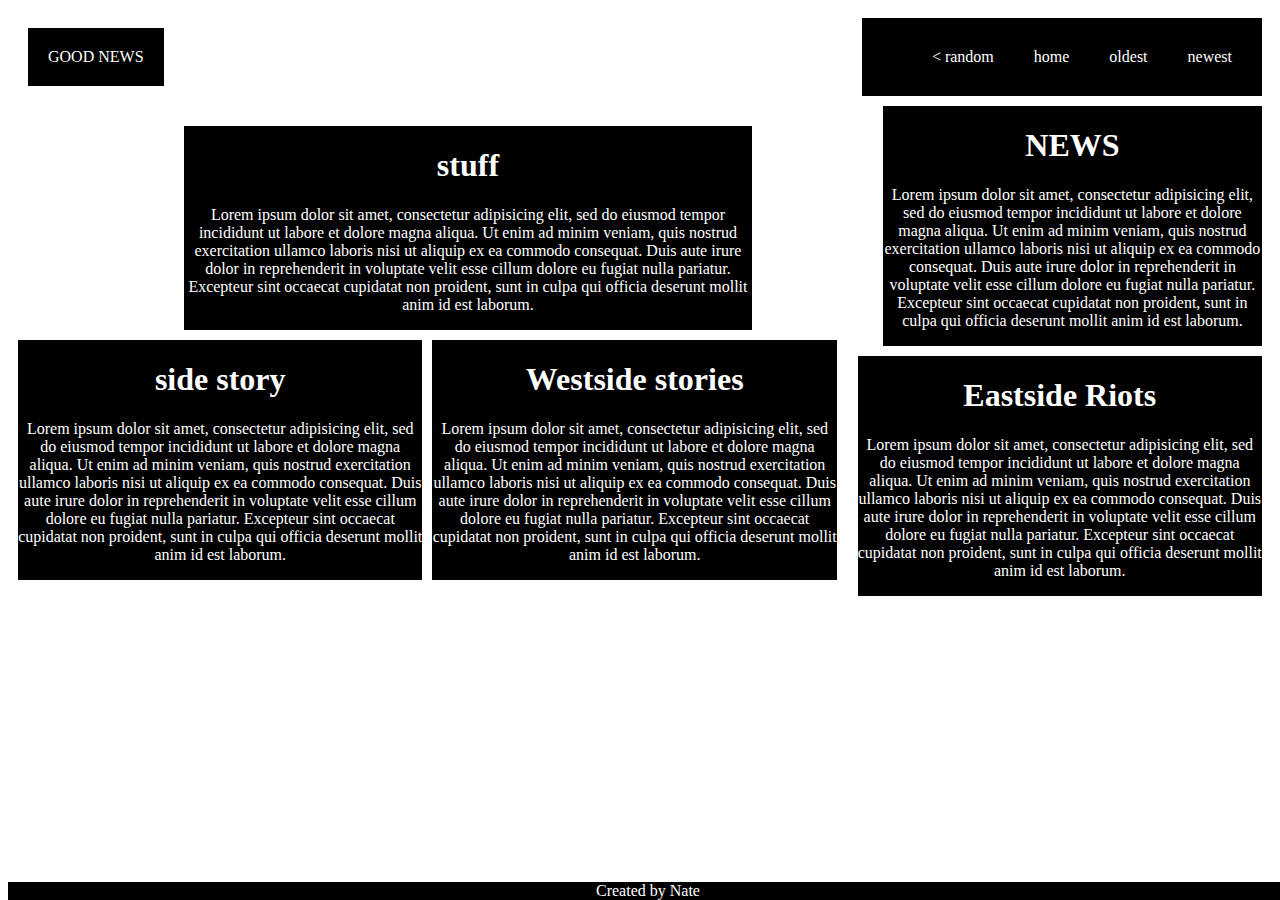
<file: homework/layout/marketNav/index.html>
<!DOCTYPE html>
<html>
<head>
	<title>market with nav</title>
	<link rel="stylesheet" type="text/css" href="css/style.css">
</head>
<body>
	<header>GOOD NEWS</header>
	
	<nav>
		<ul>
			<li><a href="#">newest</a></li>
			<li><a href="#">oldest</a></li>
			<li><a href="#">home</a></li>
			<li><<a href="#"> random</a></li>
		</ul>
	</nav>
	<br>
	<div id="container">
	<div id="topLeft">
		<h1>stuff</h1>
		<p>Lorem ipsum dolor sit amet, consectetur adipisicing elit, sed do eiusmod
		tempor incididunt ut labore et dolore magna aliqua. Ut enim ad minim veniam,
		quis nostrud exercitation ullamco laboris nisi ut aliquip ex ea commodo
		consequat. Duis aute irure dolor in reprehenderit in voluptate velit esse
		cillum dolore eu fugiat nulla pariatur. Excepteur sint occaecat cupidatat non
		proident, sunt in culpa qui officia deserunt mollit anim id est laborum.
		</p>
	</div>
	<div id="topRight">
		<h1>NEWS</h1>
		<p>Lorem ipsum dolor sit amet, consectetur adipisicing elit, sed do eiusmod
		tempor incididunt ut labore et dolore magna aliqua. Ut enim ad minim veniam,
		quis nostrud exercitation ullamco laboris nisi ut aliquip ex ea commodo
		consequat. Duis aute irure dolor in reprehenderit in voluptate velit esse
		cillum dolore eu fugiat nulla pariatur. Excepteur sint occaecat cupidatat non
		proident, sunt in culpa qui officia deserunt mollit anim id est laborum.
		</p>
	</div>
	<div id="botLeft">
		<h1>side story</h1>
		<p>Lorem ipsum dolor sit amet, consectetur adipisicing elit, sed do eiusmod
		tempor incididunt ut labore et dolore magna aliqua. Ut enim ad minim veniam,
		quis nostrud exercitation ullamco laboris nisi ut aliquip ex ea commodo
		consequat. Duis aute irure dolor in reprehenderit in voluptate velit esse
		cillum dolore eu fugiat nulla pariatur. Excepteur sint occaecat cupidatat non
		proident, sunt in culpa qui officia deserunt mollit anim id est laborum.
		</p>
	</div>
	<div id="botCenter">
		<h1>Westside stories</h1>
		<p>Lorem ipsum dolor sit amet, consectetur adipisicing elit, sed do eiusmod
		tempor incididunt ut labore et dolore magna aliqua. Ut enim ad minim veniam,
		quis nostrud exercitation ullamco laboris nisi ut aliquip ex ea commodo
		consequat. Duis aute irure dolor in reprehenderit in voluptate velit esse
		cillum dolore eu fugiat nulla pariatur. Excepteur sint occaecat cupidatat non
		proident, sunt in culpa qui officia deserunt mollit anim id est laborum.
		</p>
	</div>
	<div id="botRight">
		<h1>Eastside Riots</h1>
		<p>Lorem ipsum dolor sit amet, consectetur adipisicing elit, sed do eiusmod
		tempor incididunt ut labore et dolore magna aliqua. Ut enim ad minim veniam,
		quis nostrud exercitation ullamco laboris nisi ut aliquip ex ea commodo
		consequat. Duis aute irure dolor in reprehenderit in voluptate velit esse
		cillum dolore eu fugiat nulla pariatur. Excepteur sint occaecat cupidatat non
		proident, sunt in culpa qui officia deserunt mollit anim id est laborum.
		</p>
	</div>
	</div>
	<footer>Created by Nate</footer>

</body>
</html>
</file>
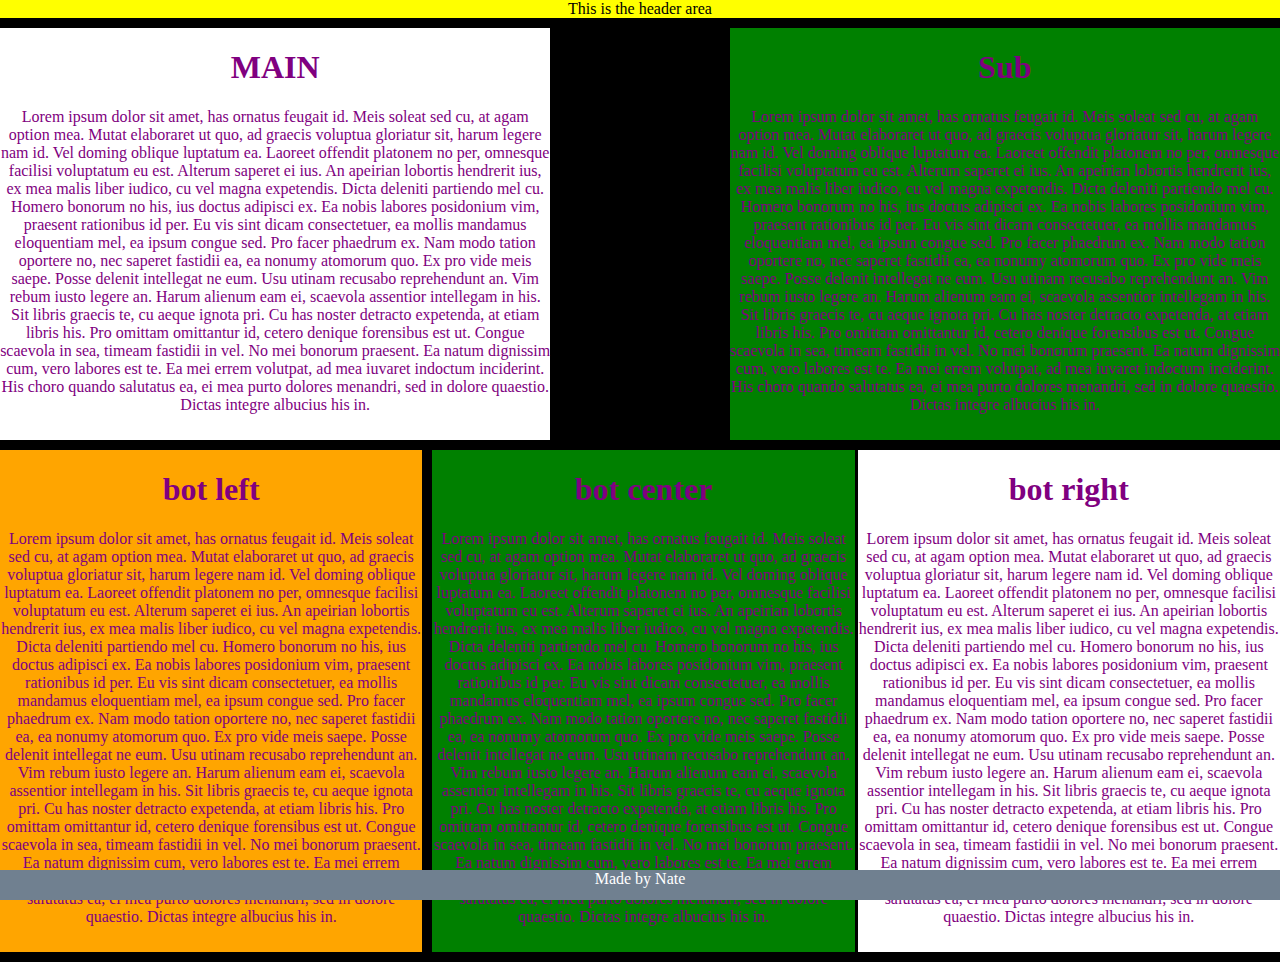
<file: homework/layout/smMarket/index.html>
<!DOCTYPE html>
<html>
<head>
	<title>simple marketing</title>
	<link rel="stylesheet" type="text/css" href="css/style.css">
</head>
<body>
	<header>This is the header area</header>
	<div id="topLeft">
		<h1>MAIN</h1>
		<p>Lorem ipsum dolor sit amet, has ornatus feugait id. Meis soleat sed cu, at agam option mea. Mutat elaboraret ut quo, ad graecis voluptua gloriatur sit, harum legere nam id. Vel doming oblique luptatum ea.

Laoreet offendit platonem no per, omnesque facilisi voluptatum eu est. Alterum saperet ei ius. An apeirian lobortis hendrerit ius, ex mea malis liber iudico, cu vel magna expetendis. Dicta deleniti partiendo mel cu. Homero bonorum no his, ius doctus adipisci ex. Ea nobis labores posidonium vim, praesent rationibus id per. Eu vis sint dicam consectetuer, ea mollis mandamus eloquentiam mel, ea ipsum congue sed.

Pro facer phaedrum ex. Nam modo tation oportere no, nec saperet fastidii ea, ea nonumy atomorum quo. Ex pro vide meis saepe. Posse delenit intellegat ne eum. Usu utinam recusabo reprehendunt an. Vim rebum iusto legere an.

Harum alienum eam ei, scaevola assentior intellegam in his. Sit libris graecis te, cu aeque ignota pri. Cu has noster detracto expetenda, at etiam libris his. Pro omittam omittantur id, cetero denique forensibus est ut. Congue scaevola in sea, timeam fastidii in vel.

No mei bonorum praesent. Ea natum dignissim cum, vero labores est te. Ea mei errem volutpat, ad mea iuvaret indoctum inciderint. His choro quando salutatus ea, ei mea purto dolores menandri, sed in dolore quaestio. Dictas integre albucius his in.

</p>
	</div>
	<div id="topRight">
		<h1>Sub</h1>
		<p>Lorem ipsum dolor sit amet, has ornatus feugait id. Meis soleat sed cu, at agam option mea. Mutat elaboraret ut quo, ad graecis voluptua gloriatur sit, harum legere nam id. Vel doming oblique luptatum ea.

Laoreet offendit platonem no per, omnesque facilisi voluptatum eu est. Alterum saperet ei ius. An apeirian lobortis hendrerit ius, ex mea malis liber iudico, cu vel magna expetendis. Dicta deleniti partiendo mel cu. Homero bonorum no his, ius doctus adipisci ex. Ea nobis labores posidonium vim, praesent rationibus id per. Eu vis sint dicam consectetuer, ea mollis mandamus eloquentiam mel, ea ipsum congue sed.

Pro facer phaedrum ex. Nam modo tation oportere no, nec saperet fastidii ea, ea nonumy atomorum quo. Ex pro vide meis saepe. Posse delenit intellegat ne eum. Usu utinam recusabo reprehendunt an. Vim rebum iusto legere an.

Harum alienum eam ei, scaevola assentior intellegam in his. Sit libris graecis te, cu aeque ignota pri. Cu has noster detracto expetenda, at etiam libris his. Pro omittam omittantur id, cetero denique forensibus est ut. Congue scaevola in sea, timeam fastidii in vel.

No mei bonorum praesent. Ea natum dignissim cum, vero labores est te. Ea mei errem volutpat, ad mea iuvaret indoctum inciderint. His choro quando salutatus ea, ei mea purto dolores menandri, sed in dolore quaestio. Dictas integre albucius his in.</p>
	</div>
	<br>
	<br>
	<br>
	<div id="left">
		<h1>bot left</h1>
		<p>Lorem ipsum dolor sit amet, has ornatus feugait id. Meis soleat sed cu, at agam option mea. Mutat elaboraret ut quo, ad graecis voluptua gloriatur sit, harum legere nam id. Vel doming oblique luptatum ea.

Laoreet offendit platonem no per, omnesque facilisi voluptatum eu est. Alterum saperet ei ius. An apeirian lobortis hendrerit ius, ex mea malis liber iudico, cu vel magna expetendis. Dicta deleniti partiendo mel cu. Homero bonorum no his, ius doctus adipisci ex. Ea nobis labores posidonium vim, praesent rationibus id per. Eu vis sint dicam consectetuer, ea mollis mandamus eloquentiam mel, ea ipsum congue sed.

Pro facer phaedrum ex. Nam modo tation oportere no, nec saperet fastidii ea, ea nonumy atomorum quo. Ex pro vide meis saepe. Posse delenit intellegat ne eum. Usu utinam recusabo reprehendunt an. Vim rebum iusto legere an.

Harum alienum eam ei, scaevola assentior intellegam in his. Sit libris graecis te, cu aeque ignota pri. Cu has noster detracto expetenda, at etiam libris his. Pro omittam omittantur id, cetero denique forensibus est ut. Congue scaevola in sea, timeam fastidii in vel.

No mei bonorum praesent. Ea natum dignissim cum, vero labores est te. Ea mei errem volutpat, ad mea iuvaret indoctum inciderint. His choro quando salutatus ea, ei mea purto dolores menandri, sed in dolore quaestio. Dictas integre albucius his in.</p>
	</div>
	<div id="center">
		<h1>bot center</h1>
		<p>Lorem ipsum dolor sit amet, has ornatus feugait id. Meis soleat sed cu, at agam option mea. Mutat elaboraret ut quo, ad graecis voluptua gloriatur sit, harum legere nam id. Vel doming oblique luptatum ea.

Laoreet offendit platonem no per, omnesque facilisi voluptatum eu est. Alterum saperet ei ius. An apeirian lobortis hendrerit ius, ex mea malis liber iudico, cu vel magna expetendis. Dicta deleniti partiendo mel cu. Homero bonorum no his, ius doctus adipisci ex. Ea nobis labores posidonium vim, praesent rationibus id per. Eu vis sint dicam consectetuer, ea mollis mandamus eloquentiam mel, ea ipsum congue sed.

Pro facer phaedrum ex. Nam modo tation oportere no, nec saperet fastidii ea, ea nonumy atomorum quo. Ex pro vide meis saepe. Posse delenit intellegat ne eum. Usu utinam recusabo reprehendunt an. Vim rebum iusto legere an.

Harum alienum eam ei, scaevola assentior intellegam in his. Sit libris graecis te, cu aeque ignota pri. Cu has noster detracto expetenda, at etiam libris his. Pro omittam omittantur id, cetero denique forensibus est ut. Congue scaevola in sea, timeam fastidii in vel.

No mei bonorum praesent. Ea natum dignissim cum, vero labores est te. Ea mei errem volutpat, ad mea iuvaret indoctum inciderint. His choro quando salutatus ea, ei mea purto dolores menandri, sed in dolore quaestio. Dictas integre albucius his in.</p>
	</div>
	<div id="right">
		<h1>bot right</h1>
		<p>Lorem ipsum dolor sit amet, has ornatus feugait id. Meis soleat sed cu, at agam option mea. Mutat elaboraret ut quo, ad graecis voluptua gloriatur sit, harum legere nam id. Vel doming oblique luptatum ea.

Laoreet offendit platonem no per, omnesque facilisi voluptatum eu est. Alterum saperet ei ius. An apeirian lobortis hendrerit ius, ex mea malis liber iudico, cu vel magna expetendis. Dicta deleniti partiendo mel cu. Homero bonorum no his, ius doctus adipisci ex. Ea nobis labores posidonium vim, praesent rationibus id per. Eu vis sint dicam consectetuer, ea mollis mandamus eloquentiam mel, ea ipsum congue sed.

Pro facer phaedrum ex. Nam modo tation oportere no, nec saperet fastidii ea, ea nonumy atomorum quo. Ex pro vide meis saepe. Posse delenit intellegat ne eum. Usu utinam recusabo reprehendunt an. Vim rebum iusto legere an.

Harum alienum eam ei, scaevola assentior intellegam in his. Sit libris graecis te, cu aeque ignota pri. Cu has noster detracto expetenda, at etiam libris his. Pro omittam omittantur id, cetero denique forensibus est ut. Congue scaevola in sea, timeam fastidii in vel.

No mei bonorum praesent. Ea natum dignissim cum, vero labores est te. Ea mei errem volutpat, ad mea iuvaret indoctum inciderint. His choro quando salutatus ea, ei mea purto dolores menandri, sed in dolore quaestio. Dictas integre albucius his in.</p>
	</div>
	<footer>Made by Nate</footer>

</body>
</html>
</file>
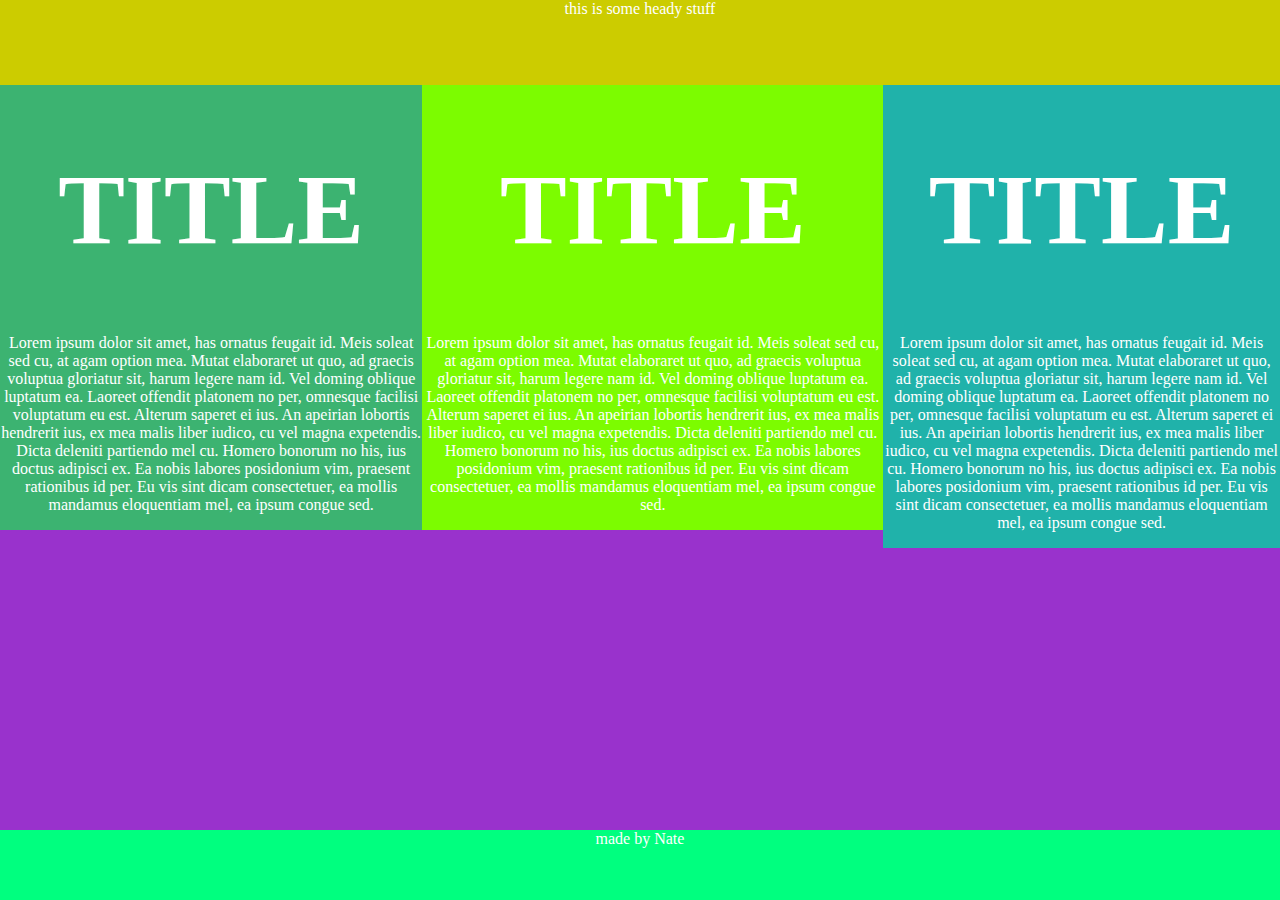
<file: homework/layout/three/index.html>
<!DOCTYPE html>
<html>
<head>
	<title>3 column</title>
	<link rel="stylesheet" type="text/css" href="css/style.css">
</head>
<body>
	<header>this is some heady stuff</header>
	<div id="left">
		<h1>TITLE</h1>
		<p>Lorem ipsum dolor sit amet, has ornatus feugait id. Meis soleat sed cu, at agam option mea. Mutat elaboraret ut quo, ad graecis voluptua gloriatur sit, harum legere nam id. Vel doming oblique luptatum ea.

Laoreet offendit platonem no per, omnesque facilisi voluptatum eu est. Alterum saperet ei ius. An apeirian lobortis hendrerit ius, ex mea malis liber iudico, cu vel magna expetendis. Dicta deleniti partiendo mel cu. Homero bonorum no his, ius doctus adipisci ex. Ea nobis labores posidonium vim, praesent rationibus id per. Eu vis sint dicam consectetuer, ea mollis mandamus eloquentiam mel, ea ipsum congue sed. </p>
	</div>
	<div id="center">
		<h1>TITLE</h1>
		<p>Lorem ipsum dolor sit amet, has ornatus feugait id. Meis soleat sed cu, at agam option mea. Mutat elaboraret ut quo, ad graecis voluptua gloriatur sit, harum legere nam id. Vel doming oblique luptatum ea.

Laoreet offendit platonem no per, omnesque facilisi voluptatum eu est. Alterum saperet ei ius. An apeirian lobortis hendrerit ius, ex mea malis liber iudico, cu vel magna expetendis. Dicta deleniti partiendo mel cu. Homero bonorum no his, ius doctus adipisci ex. Ea nobis labores posidonium vim, praesent rationibus id per. Eu vis sint dicam consectetuer, ea mollis mandamus eloquentiam mel, ea ipsum congue sed. </p>
	</div>
	<div id="right">
	<h1>TITLE</h1>
	<p>Lorem ipsum dolor sit amet, has ornatus feugait id. Meis soleat sed cu, at agam option mea. Mutat elaboraret ut quo, ad graecis voluptua gloriatur sit, harum legere nam id. Vel doming oblique luptatum ea.

Laoreet offendit platonem no per, omnesque facilisi voluptatum eu est. Alterum saperet ei ius. An apeirian lobortis hendrerit ius, ex mea malis liber iudico, cu vel magna expetendis. Dicta deleniti partiendo mel cu. Homero bonorum no his, ius doctus adipisci ex. Ea nobis labores posidonium vim, praesent rationibus id per. Eu vis sint dicam consectetuer, ea mollis mandamus eloquentiam mel, ea ipsum congue sed. </p>
	</div>

	<footer>made by Nate</footer>

</body>
</html>
</file>
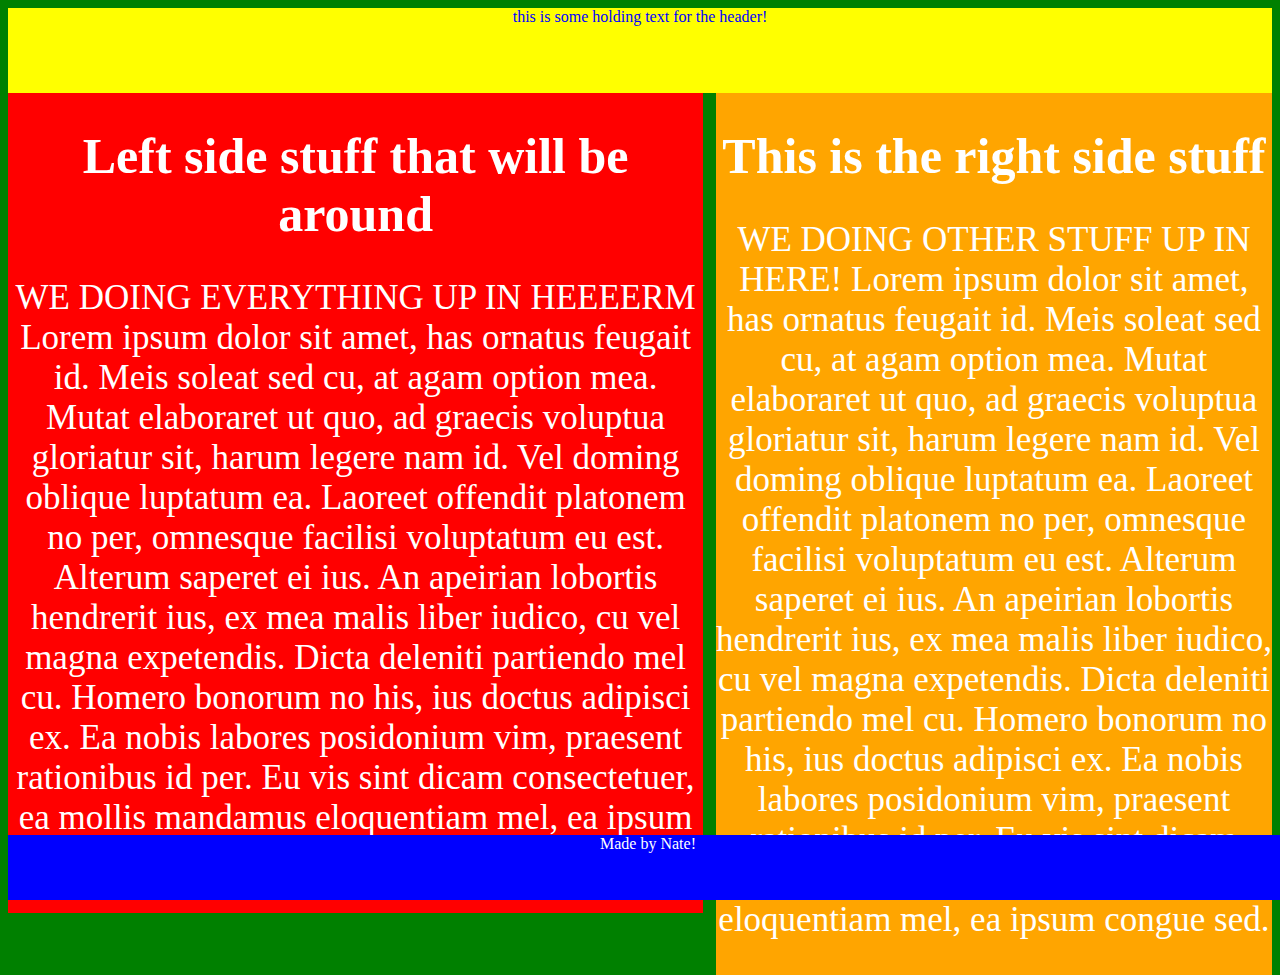
<file: homework/layout/two/index.html>
<!DOCTYPE html>
<html>
<head>
	<title>2 column</title>
	<link rel="stylesheet" type="text/css" href="css/styles.css">
</head>
<body>
	<header>this is some holding text for the header!</header>
	<div id="left">
		<h1>Left side stuff that will be around</h1>
		<p> WE DOING EVERYTHING UP IN HEEEERM 
		Lorem ipsum dolor sit amet, has ornatus feugait id. Meis soleat sed cu, at agam option mea. Mutat elaboraret ut quo, ad graecis voluptua gloriatur sit, harum legere nam id. Vel doming oblique luptatum ea.

Laoreet offendit platonem no per, omnesque facilisi voluptatum eu est. Alterum saperet ei ius. An apeirian lobortis hendrerit ius, ex mea malis liber iudico, cu vel magna expetendis. Dicta deleniti partiendo mel cu. Homero bonorum no his, ius doctus adipisci ex. Ea nobis labores posidonium vim, praesent rationibus id per. Eu vis sint dicam consectetuer, ea mollis mandamus eloquentiam mel, ea ipsum congue sed.</p>
	</div>
	<div id="right">
		<h1>This is the right side stuff</h1>
		<p> WE DOING OTHER STUFF UP IN HERE!
		Lorem ipsum dolor sit amet, has ornatus feugait id. Meis soleat sed cu, at agam option mea. Mutat elaboraret ut quo, ad graecis voluptua gloriatur sit, harum legere nam id. Vel doming oblique luptatum ea.

Laoreet offendit platonem no per, omnesque facilisi voluptatum eu est. Alterum saperet ei ius. An apeirian lobortis hendrerit ius, ex mea malis liber iudico, cu vel magna expetendis. Dicta deleniti partiendo mel cu. Homero bonorum no his, ius doctus adipisci ex. Ea nobis labores posidonium vim, praesent rationibus id per. Eu vis sint dicam consectetuer, ea mollis mandamus eloquentiam mel, ea ipsum congue sed.</p>
	</div>

	<footer>Made by Nate!</footer>

</body>
</html>
</file>
<file: homework/layout/marketNav/css/style.css>
body{
	text-align: center;
	padding: 0;
}
header{
	float: left;
	background-color: black;
	color: white;
	display: inline-block;
	padding: 20px 20px 20px 20px;
	margin: 20px 20px 20px 20px;
	height: 45%;

}
nav, ul, li{
	float: right;
	list-style-type: none;
	background-color: black;
	text-align: center;
    color: white;
    margin: 10px 10px 10px 10px;
}
li{
	margin: 20px 20px 20px 20px;
	border-radius: white;
	border-width: thick;
	display: inline-block;


}
a{
	text-decoration: none;
	color: white;
}
footer{
	background-color: black;
	color: white;
	text-align: center;
	position: absolute;
	background-attachment: scroll;
   bottom: 0;
   width:100%;
   clear: both;
}
#container{
	height: 100%;
	width: 100%;
}

#topLeft{
	height: 55%;
	width: 45%;
	float: left;
	margin: 100px 0px 10px 0px;
	background-color: black;
	color: white;
	display: inline-block;
	

}
#topRight{
	height: 55%;
	width: 30%;
	background-color: black;
	color: white;
	float: right;
	display: inline-block;
	clear: right;
	margin: 0px 10px 10px 0px;

}
#botLeft{
	background-color: black;
	color: white;
	float: left;
	display: inline-block;
	height: 30%;
	width: 32%;
 	margin: 0px 10px 0px 10px;
}
#botCenter{
	background-color: black;
	color: white;
	float: left;
	display: inline-block;
	height: 30%;
	width: 32%;
	
}
#botRight{
	background-color: black;
	color: white;
	float: right;
	display: inline-block;
	height: 30%;
	width: 32%;
	margin: 0px 10px 0px 0px;
}
</file>
<file: homework/layout/smMarket/css/style.css>
body{
	background-color: black;
	color: white;
	margin: 0;
	padding: 0;
	height: 100%
	margin: 0 auto;
	text-align: center;
}
header{
	height: 40 px;
	background-color: yellow;
	color: black;
	margin-bottom: 10px;
}
h1{
	color: purple;
}
p{
	color: purple;
}
footer{
	background-color: #708090;
	text-align: center;
	position: absolute;
	background-attachment: scroll;
	margin-top:10px;
   bottom: 0;
   height: 30px;
   width:100%;
   clear: both;
}
#topLeft{
	height: 95%;
	width: 43%;
	background-color: white;
	float: left;
	padding-bottom: 10px;
	margin-bottom: 10px;

}
#topRight{
	height: 65%;
	width: 43%;
	background-color: green;
	float: right;
	padding-bottom: 10px;
	margin-bottom: 10px;

}
#left{
	height: 31%;
	width: 33%;
	float: left;
	background-color: orange;
	padding-bottom: 10px;
	margin-bottom: 10px;
	margin-right: 10px;

}
#center{
	height: 31%;
	width: 33%;
	float: left;
	background-color: green;
	padding-bottom: 10px;
	margin-bottom: 10px;

}
#right{
	height: 31%;
	width: 33%;
	float: right;
	background-color: white;
	padding-bottom: 10px;
	margin-bottom: 10px;

}
</file>
<file: homework/layout/three/css/style.css>
body{
			background-color: #9932CC;
			color: white;
			margin: 0;
			padding: 0;
			height: 100%
			margin: 0 auto;
			text-align: center;

}
header{
	height: 85px;
	width: 100%;
	background-color: #cccc00;
	color: white;
}

footer{
	background-color: #00FF7F;
	height: 70px;
	text-align: center;
	position: absolute;
	background-attachment: scroll;
   bottom: 0;
   width:100%;
   clear: both;
}
h1{
	font-size: 100px;
}
p{
	font-style: 200px;
}

#left {
	height: 100%;
	background-color: #3CB371;
	width: 33%;
    float: left;
    display: inline-block;
}
#center {
	width: 36%;
	height: 100%;
	background-color: #7CFC00;
	float: left;
}
#right{
	width: 31%;
	height: 100%;
	background-color: #20B2AA;
	float: right;
}
</file>
<file: homework/layout/two/css/styles.css>
body {
	background-color: green;
}

header {
	background-color: yellow;
	text-align: center;
	height: 85px;
	color: blue;
}
div {
	text-align: center;
	color: white;
}
h1 {
	font-size: 50px;
}
p {
	font-size: 35px;
}
footer {
	background-color: blue;
	color: white;
	height: 65px;
	text-align: center;
	position: absolute;
	background-attachment: scroll;
   bottom: 0;
   width:100%;
   clear: both;
}
#left{
	height: 100%;
	background-color: red;
	float: left;
	width: 55%;
}
#right {
	height: 100%;
	width: 44%;
	background-color: orange;
	float: right;
}
</file>
